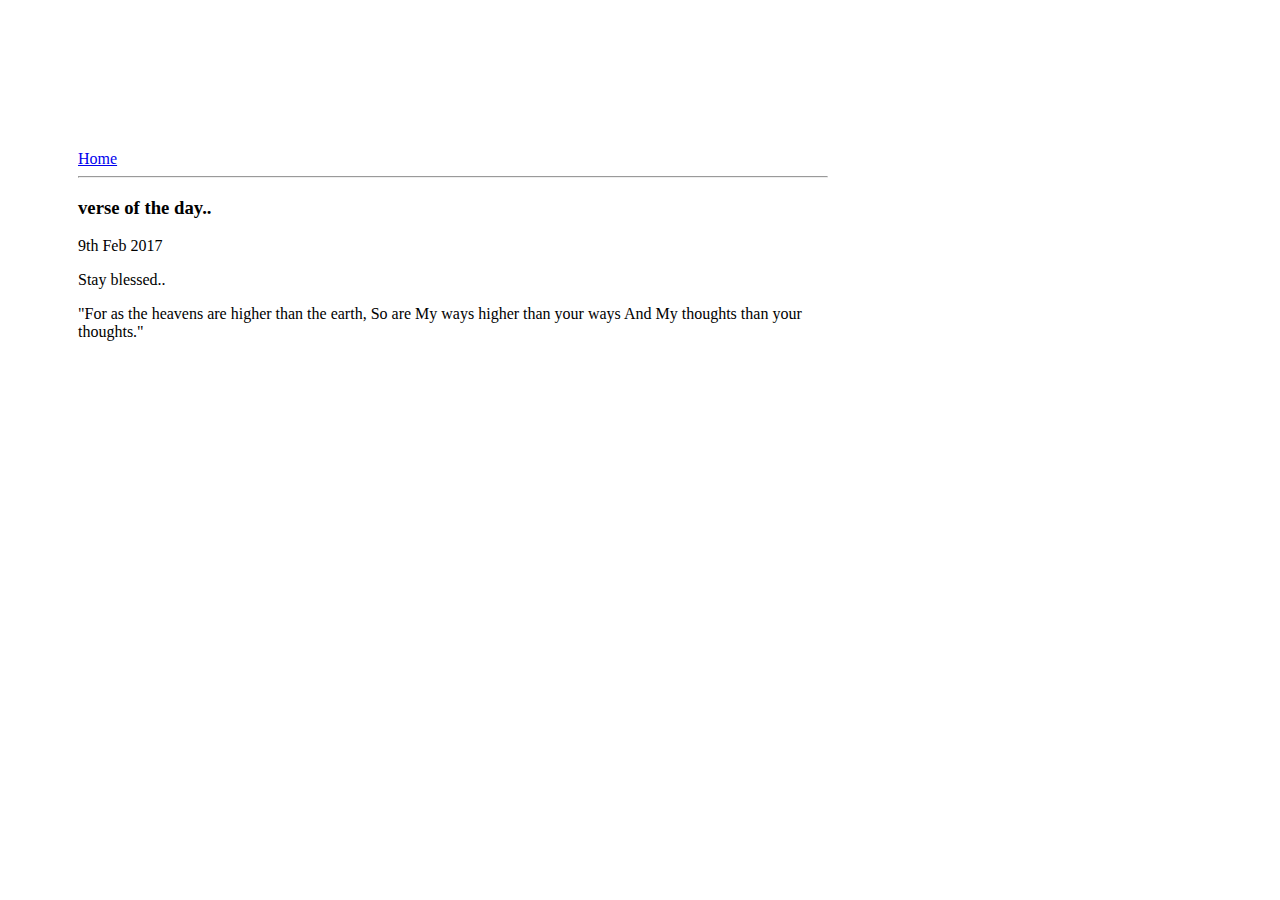
<file: ui/verse-one.html>
<!doctype html>
<html>
    <head>
        <title>
            verse one
        </title>
  <meta name="viewport" content="width-device-width,initial-scale=1"/>
   <link href="/ui/style.css" rel="stylesheet" />
    </head>
    <body>
        <div class="container">
        <div>
            <a href="/">Home</a>
        </div>
        <hr/>
        <h3>
            verse of the day..
        </h3>
        <div>
            9th Feb 2017
        </div>
        <div>
            <p>
                Stay blessed..
            </p>
            <p>
                "For as the heavens are higher than the earth, So are My ways higher than your ways And My thoughts than your thoughts."
            </p>
        </div>
        </div>
    </body>
</html>
</file>
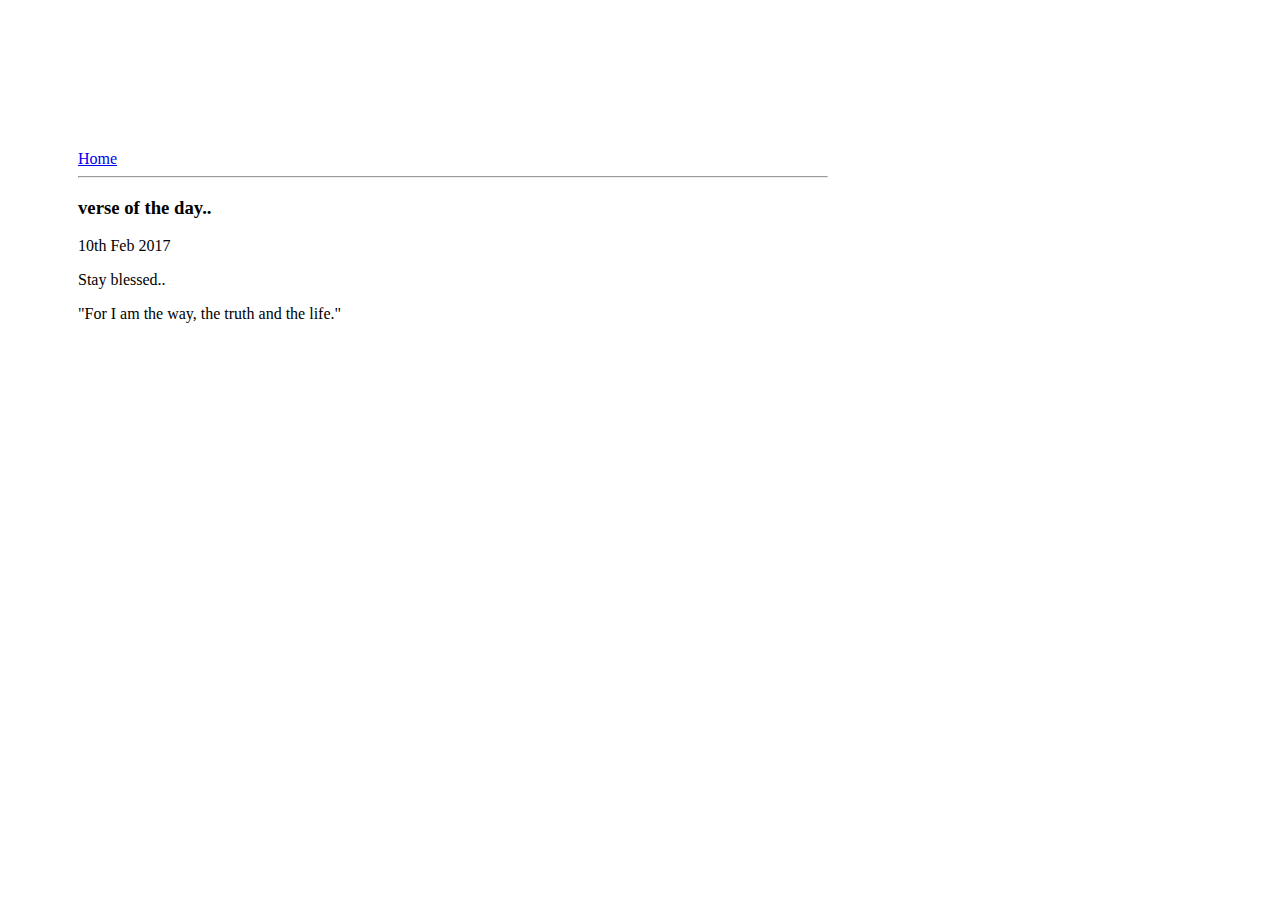
<file: ui/verse-two.html>
<!doctype html>
<html>
    <head>
        <title>
            verse two
        </title>
 <meta name="viewport" content="width-device-width,initial-scale=1"/>
  <link href="/ui/style.css" rel="stylesheet" />
    </head>
    <body>
        <div class="container">
        <div>
            <a href="/">Home</a>
        </div>
        <hr/>
        <h3>
            verse of the day..
        </h3>
        <div>
            10th Feb 2017
        </div>
        <div>
            <p>
                Stay blessed..
            </p>
            <p>
                "For I am the way, the truth and the life."
            </p>
        </div>
        </div>
    </body>
</html>
</file>
<file: ui/style.css>
body {
    font-family: sans-serif;
    background-color: white;
    background-image: url (http://www.planwallpaper.com/static/images/518169-backgrounds.jpg) ;
    margin-top: 75px;
}

.center {
    text-align: center;
}

.text-big {
    font-size: 400%;
}

.bold {
    font-weight: bold;
}

.img-medium {
    height: 200px;
}
.container {
         max-width: 750px;
         color: black;
         font-family: times new roman;
         padding-top: 75px;
         padding-left: 70px;
         padding-right: 30px;
      }
</file>
